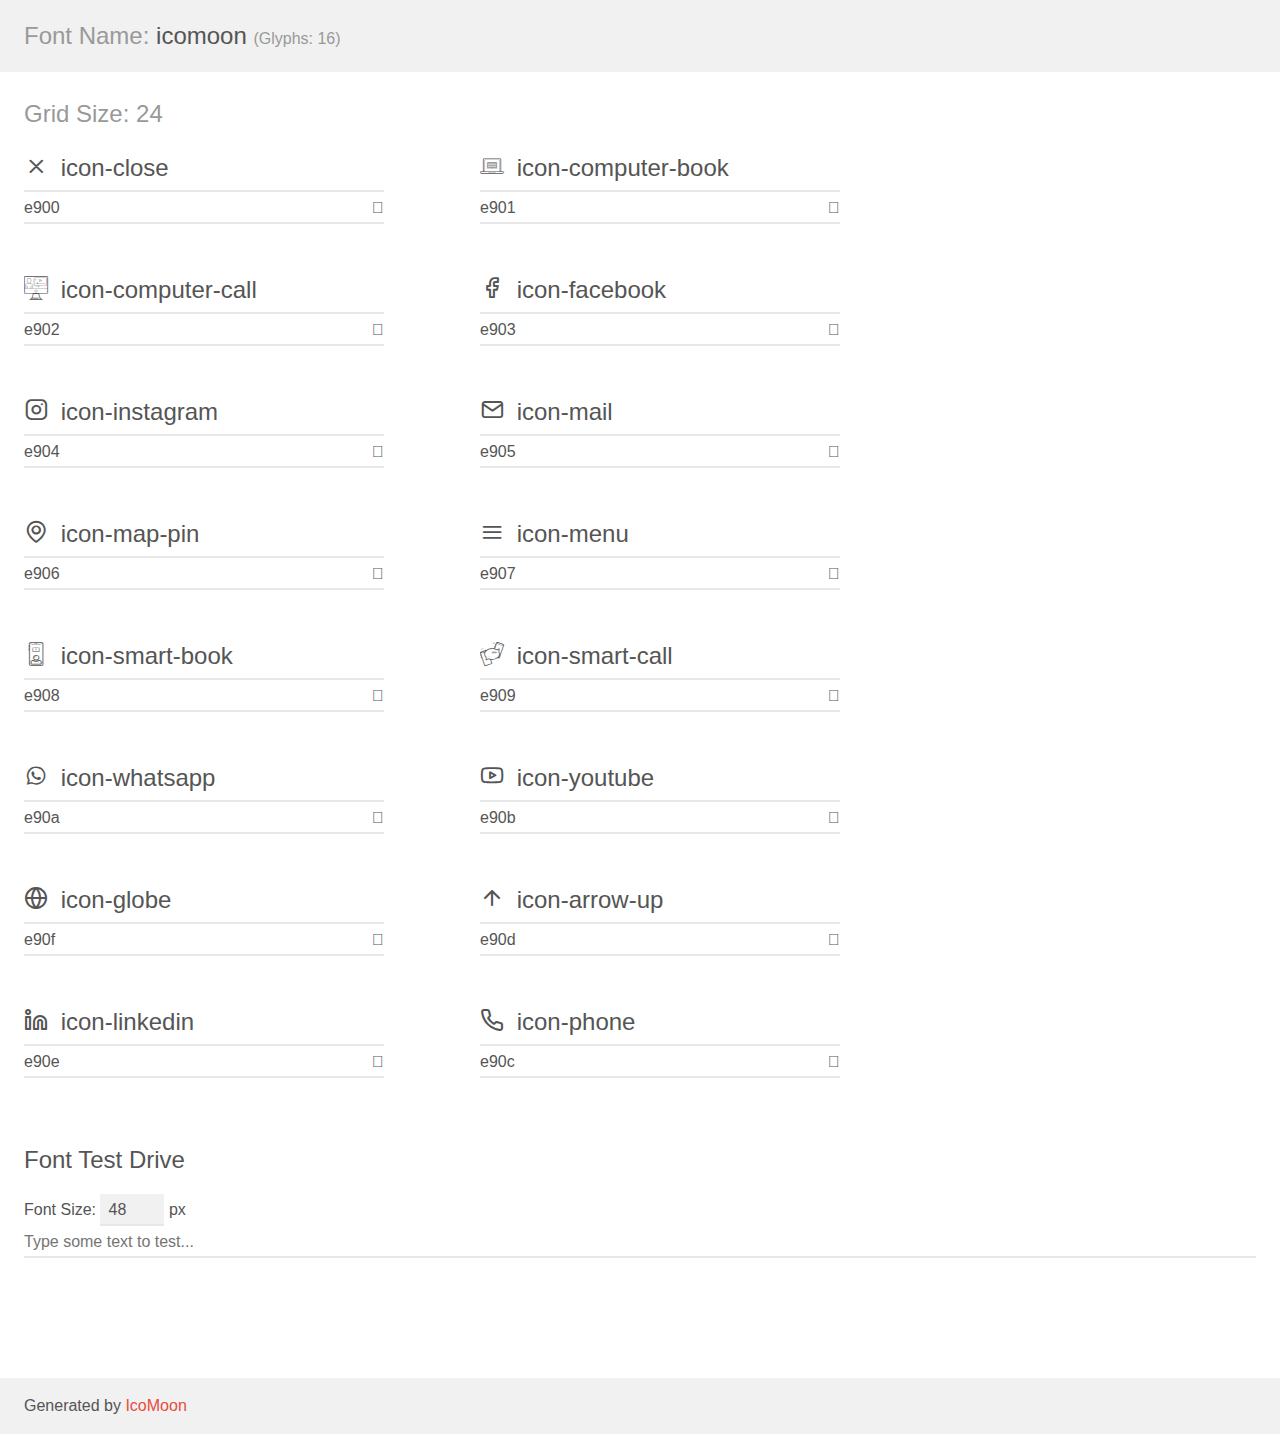
<file: assets/fonts/demo.html>
<!doctype html>
<html>
<head>
    <meta charset="utf-8">
    <title>IcoMoon Demo</title>
    <meta name="description" content="An Icon Font Generated By IcoMoon.io">
    <meta name="viewport" content="width=device-width, initial-scale=1">
    <link rel="stylesheet" href="demo-files/demo.css">
    <link rel="stylesheet" href="style.css"></head>
<body>
    <div class="bgc1 clearfix">
        <h1 class="mhmm mvm"><span class="fgc1">Font Name:</span> icomoon <small class="fgc1">(Glyphs:&nbsp;16)</small></h1>
    </div>
    <div class="clearfix mhl ptl">
        <h1 class="mvm mtn fgc1">Grid Size: 24</h1>
        <div class="glyph fs1">
            <div class="clearfix bshadow0 pbs">
                <span class="icon-close"></span>
                <span class="mls"> icon-close</span>
            </div>
            <fieldset class="fs0 size1of1 clearfix hidden-false">
                <input type="text" readonly value="e900" class="unit size1of2" />
                <input type="text" maxlength="1" readonly value="&#xe900;" class="unitRight size1of2 talign-right" />
            </fieldset>
            <div class="fs0 bshadow0 clearfix hidden-true">
                <span class="unit pvs fgc1">liga: </span>
                <input type="text" readonly value="" class="liga unitRight" />
            </div>
        </div>
        <div class="glyph fs1">
            <div class="clearfix bshadow0 pbs">
                <span class="icon-computer-book"></span>
                <span class="mls"> icon-computer-book</span>
            </div>
            <fieldset class="fs0 size1of1 clearfix hidden-false">
                <input type="text" readonly value="e901" class="unit size1of2" />
                <input type="text" maxlength="1" readonly value="&#xe901;" class="unitRight size1of2 talign-right" />
            </fieldset>
            <div class="fs0 bshadow0 clearfix hidden-true">
                <span class="unit pvs fgc1">liga: </span>
                <input type="text" readonly value="" class="liga unitRight" />
            </div>
        </div>
        <div class="glyph fs1">
            <div class="clearfix bshadow0 pbs">
                <span class="icon-computer-call"></span>
                <span class="mls"> icon-computer-call</span>
            </div>
            <fieldset class="fs0 size1of1 clearfix hidden-false">
                <input type="text" readonly value="e902" class="unit size1of2" />
                <input type="text" maxlength="1" readonly value="&#xe902;" class="unitRight size1of2 talign-right" />
            </fieldset>
            <div class="fs0 bshadow0 clearfix hidden-true">
                <span class="unit pvs fgc1">liga: </span>
                <input type="text" readonly value="" class="liga unitRight" />
            </div>
        </div>
        <div class="glyph fs1">
            <div class="clearfix bshadow0 pbs">
                <span class="icon-facebook"></span>
                <span class="mls"> icon-facebook</span>
            </div>
            <fieldset class="fs0 size1of1 clearfix hidden-false">
                <input type="text" readonly value="e903" class="unit size1of2" />
                <input type="text" maxlength="1" readonly value="&#xe903;" class="unitRight size1of2 talign-right" />
            </fieldset>
            <div class="fs0 bshadow0 clearfix hidden-true">
                <span class="unit pvs fgc1">liga: </span>
                <input type="text" readonly value="" class="liga unitRight" />
            </div>
        </div>
        <div class="glyph fs1">
            <div class="clearfix bshadow0 pbs">
                <span class="icon-instagram"></span>
                <span class="mls"> icon-instagram</span>
            </div>
            <fieldset class="fs0 size1of1 clearfix hidden-false">
                <input type="text" readonly value="e904" class="unit size1of2" />
                <input type="text" maxlength="1" readonly value="&#xe904;" class="unitRight size1of2 talign-right" />
            </fieldset>
            <div class="fs0 bshadow0 clearfix hidden-true">
                <span class="unit pvs fgc1">liga: </span>
                <input type="text" readonly value="" class="liga unitRight" />
            </div>
        </div>
        <div class="glyph fs1">
            <div class="clearfix bshadow0 pbs">
                <span class="icon-mail"></span>
                <span class="mls"> icon-mail</span>
            </div>
            <fieldset class="fs0 size1of1 clearfix hidden-false">
                <input type="text" readonly value="e905" class="unit size1of2" />
                <input type="text" maxlength="1" readonly value="&#xe905;" class="unitRight size1of2 talign-right" />
            </fieldset>
            <div class="fs0 bshadow0 clearfix hidden-true">
                <span class="unit pvs fgc1">liga: </span>
                <input type="text" readonly value="" class="liga unitRight" />
            </div>
        </div>
        <div class="glyph fs1">
            <div class="clearfix bshadow0 pbs">
                <span class="icon-map-pin"></span>
                <span class="mls"> icon-map-pin</span>
            </div>
            <fieldset class="fs0 size1of1 clearfix hidden-false">
                <input type="text" readonly value="e906" class="unit size1of2" />
                <input type="text" maxlength="1" readonly value="&#xe906;" class="unitRight size1of2 talign-right" />
            </fieldset>
            <div class="fs0 bshadow0 clearfix hidden-true">
                <span class="unit pvs fgc1">liga: </span>
                <input type="text" readonly value="" class="liga unitRight" />
            </div>
        </div>
        <div class="glyph fs1">
            <div class="clearfix bshadow0 pbs">
                <span class="icon-menu"></span>
                <span class="mls"> icon-menu</span>
            </div>
            <fieldset class="fs0 size1of1 clearfix hidden-false">
                <input type="text" readonly value="e907" class="unit size1of2" />
                <input type="text" maxlength="1" readonly value="&#xe907;" class="unitRight size1of2 talign-right" />
            </fieldset>
            <div class="fs0 bshadow0 clearfix hidden-true">
                <span class="unit pvs fgc1">liga: </span>
                <input type="text" readonly value="" class="liga unitRight" />
            </div>
        </div>
        <div class="glyph fs1">
            <div class="clearfix bshadow0 pbs">
                <span class="icon-smart-book"></span>
                <span class="mls"> icon-smart-book</span>
            </div>
            <fieldset class="fs0 size1of1 clearfix hidden-false">
                <input type="text" readonly value="e908" class="unit size1of2" />
                <input type="text" maxlength="1" readonly value="&#xe908;" class="unitRight size1of2 talign-right" />
            </fieldset>
            <div class="fs0 bshadow0 clearfix hidden-true">
                <span class="unit pvs fgc1">liga: </span>
                <input type="text" readonly value="" class="liga unitRight" />
            </div>
        </div>
        <div class="glyph fs1">
            <div class="clearfix bshadow0 pbs">
                <span class="icon-smart-call"></span>
                <span class="mls"> icon-smart-call</span>
            </div>
            <fieldset class="fs0 size1of1 clearfix hidden-false">
                <input type="text" readonly value="e909" class="unit size1of2" />
                <input type="text" maxlength="1" readonly value="&#xe909;" class="unitRight size1of2 talign-right" />
            </fieldset>
            <div class="fs0 bshadow0 clearfix hidden-true">
                <span class="unit pvs fgc1">liga: </span>
                <input type="text" readonly value="" class="liga unitRight" />
            </div>
        </div>
        <div class="glyph fs1">
            <div class="clearfix bshadow0 pbs">
                <span class="icon-whatsapp"></span>
                <span class="mls"> icon-whatsapp</span>
            </div>
            <fieldset class="fs0 size1of1 clearfix hidden-false">
                <input type="text" readonly value="e90a" class="unit size1of2" />
                <input type="text" maxlength="1" readonly value="&#xe90a;" class="unitRight size1of2 talign-right" />
            </fieldset>
            <div class="fs0 bshadow0 clearfix hidden-true">
                <span class="unit pvs fgc1">liga: </span>
                <input type="text" readonly value="" class="liga unitRight" />
            </div>
        </div>
        <div class="glyph fs1">
            <div class="clearfix bshadow0 pbs">
                <span class="icon-youtube"></span>
                <span class="mls"> icon-youtube</span>
            </div>
            <fieldset class="fs0 size1of1 clearfix hidden-false">
                <input type="text" readonly value="e90b" class="unit size1of2" />
                <input type="text" maxlength="1" readonly value="&#xe90b;" class="unitRight size1of2 talign-right" />
            </fieldset>
            <div class="fs0 bshadow0 clearfix hidden-true">
                <span class="unit pvs fgc1">liga: </span>
                <input type="text" readonly value="" class="liga unitRight" />
            </div>
        </div>
        <div class="glyph fs1">
            <div class="clearfix bshadow0 pbs">
                <span class="icon-globe"></span>
                <span class="mls"> icon-globe</span>
            </div>
            <fieldset class="fs0 size1of1 clearfix hidden-false">
                <input type="text" readonly value="e90f" class="unit size1of2" />
                <input type="text" maxlength="1" readonly value="&#xe90f;" class="unitRight size1of2 talign-right" />
            </fieldset>
            <div class="fs0 bshadow0 clearfix hidden-true">
                <span class="unit pvs fgc1">liga: </span>
                <input type="text" readonly value="" class="liga unitRight" />
            </div>
        </div>
        <div class="glyph fs1">
            <div class="clearfix bshadow0 pbs">
                <span class="icon-arrow-up"></span>
                <span class="mls"> icon-arrow-up</span>
            </div>
            <fieldset class="fs0 size1of1 clearfix hidden-false">
                <input type="text" readonly value="e90d" class="unit size1of2" />
                <input type="text" maxlength="1" readonly value="&#xe90d;" class="unitRight size1of2 talign-right" />
            </fieldset>
            <div class="fs0 bshadow0 clearfix hidden-true">
                <span class="unit pvs fgc1">liga: </span>
                <input type="text" readonly value="" class="liga unitRight" />
            </div>
        </div>
        <div class="glyph fs1">
            <div class="clearfix bshadow0 pbs">
                <span class="icon-linkedin"></span>
                <span class="mls"> icon-linkedin</span>
            </div>
            <fieldset class="fs0 size1of1 clearfix hidden-false">
                <input type="text" readonly value="e90e" class="unit size1of2" />
                <input type="text" maxlength="1" readonly value="&#xe90e;" class="unitRight size1of2 talign-right" />
            </fieldset>
            <div class="fs0 bshadow0 clearfix hidden-true">
                <span class="unit pvs fgc1">liga: </span>
                <input type="text" readonly value="" class="liga unitRight" />
            </div>
        </div>
        <div class="glyph fs1">
            <div class="clearfix bshadow0 pbs">
                <span class="icon-phone"></span>
                <span class="mls"> icon-phone</span>
            </div>
            <fieldset class="fs0 size1of1 clearfix hidden-false">
                <input type="text" readonly value="e90c" class="unit size1of2" />
                <input type="text" maxlength="1" readonly value="&#xe90c;" class="unitRight size1of2 talign-right" />
            </fieldset>
            <div class="fs0 bshadow0 clearfix hidden-true">
                <span class="unit pvs fgc1">liga: </span>
                <input type="text" readonly value="" class="liga unitRight" />
            </div>
        </div>
    </div>

    <!--[if gt IE 8]><!-->
    <div class="mhl clearfix mbl">
        <h1>Font Test Drive</h1>
        <label>
            Font Size: <input id="fontSize" type="number" class="textbox0 mbm"
            min="8" value="48" />
            px
        </label>
        <input id="testText" type="text" class="phl size1of1 mvl"
        placeholder="Type some text to test..." value=""/>
        <div id="testDrive" class="icon-" style="font-family: icomoon">&nbsp;
        </div>
    </div>
    <!--<![endif]-->
    <div class="bgc1 clearfix">
        <p class="mhl">Generated by <a href="https://icomoon.io/app">IcoMoon</a></p>
    </div>

    <script src="demo-files/demo.js"></script>
</body>
</html>
</file>
<file: assets/fonts/demo-files/demo.css>
body {
  padding: 0;
  margin: 0;
  font-family: sans-serif;
  font-size: 1em;
  line-height: 1.5;
  color: #555;
  background: #fff;
}
h1 {
  font-size: 1.5em;
  font-weight: normal;
}
small {
  font-size: .66666667em;
}
a {
  color: #e74c3c;
  text-decoration: none;
}
a:hover, a:focus {
  box-shadow: 0 1px #e74c3c;
}
.bshadow0, input {
  box-shadow: inset 0 -2px #e7e7e7;
}
input:hover {
  box-shadow: inset 0 -2px #ccc;
}
input, fieldset {
  font-family: sans-serif;
  font-size: 1em;
  margin: 0;
  padding: 0;
  border: 0;
}
input {
  color: inherit;
  line-height: 1.5;
  height: 1.5em;
  padding: .25em 0;
}
input:focus {
  outline: none;
  box-shadow: inset 0 -2px #449fdb;
}
.glyph {
  font-size: 16px;
  width: 15em;
  padding-bottom: 1em;
  margin-right: 4em;
  margin-bottom: 1em;
  float: left;
  overflow: hidden;
}
.liga {
  width: 80%;
  width: calc(100% - 2.5em);
}
.talign-right {
  text-align: right;
}
.talign-center {
  text-align: center;
}
.bgc1 {
  background: #f1f1f1;
}
.fgc1 {
  color: #999;
}
.fgc0 {
  color: #000;
}
p {
  margin-top: 1em;
  margin-bottom: 1em;
}
.mvm {
  margin-top: .75em;
  margin-bottom: .75em;
}
.mtn {
  margin-top: 0;
}
.mtl, .mal {
  margin-top: 1.5em;
}
.mbl, .mal {
  margin-bottom: 1.5em;
}
.mal, .mhl {
  margin-left: 1.5em;
  margin-right: 1.5em;
}
.mhmm {
  margin-left: 1em;
  margin-right: 1em;
}
.mls {
  margin-left: .25em;
}
.ptl {
  padding-top: 1.5em;
}
.pbs, .pvs {
  padding-bottom: .25em;
}
.pvs, .pts {
  padding-top: .25em;
}
.unit {
  float: left;
}
.unitRight {
  float: right;
}
.size1of2 {
  width: 50%;
}
.size1of1 {
  width: 100%;
}
.clearfix:before, .clearfix:after {
  content: " ";
  display: table;
}
.clearfix:after {
  clear: both;
}
.hidden-true {
  display: none;
}
.textbox0 {
  width: 3em;
  background: #f1f1f1;
  padding: .25em .5em;
  line-height: 1.5;
  height: 1.5em;
}
#testDrive {
  display: block;
  padding-top: 24px;
  line-height: 1.5;
}
.fs0 {
  font-size: 16px;
}
.fs1 {
  font-size: 24px;
}
</file>
<file: assets/fonts/style.css>
@font-face {
  font-family: 'icomoon';
  src:  url('fonts/icomoon.eot?fik1y5');
  src:  url('fonts/icomoon.eot?fik1y5#iefix') format('embedded-opentype'),
    url('fonts/icomoon.ttf?fik1y5') format('truetype'),
    url('fonts/icomoon.woff?fik1y5') format('woff'),
    url('fonts/icomoon.svg?fik1y5#icomoon') format('svg');
  font-weight: normal;
  font-style: normal;
  font-display: block;
}

[class^="icon-"], [class*=" icon-"] {
  /* use !important to prevent issues with browser extensions that change fonts */
  font-family: 'icomoon' !important;
  speak: never;
  font-style: normal;
  font-weight: normal;
  font-variant: normal;
  text-transform: none;
  line-height: 1;

  /* Better Font Rendering =========== */
  -webkit-font-smoothing: antialiased;
  -moz-osx-font-smoothing: grayscale;
}

.icon-close:before {
  content: "\e900";
}
.icon-computer-book:before {
  content: "\e901";
}
.icon-computer-call:before {
  content: "\e902";
}
.icon-facebook:before {
  content: "\e903";
}
.icon-instagram:before {
  content: "\e904";
}
.icon-mail:before {
  content: "\e905";
}
.icon-map-pin:before {
  content: "\e906";
}
.icon-menu:before {
  content: "\e907";
}
.icon-smart-book:before {
  content: "\e908";
}
.icon-smart-call:before {
  content: "\e909";
}
.icon-whatsapp:before {
  content: "\e90a";
}
.icon-youtube:before {
  content: "\e90b";
}
.icon-globe:before {
  content: "\e90f";
}
.icon-arrow-up:before {
  content: "\e90d";
}
.icon-linkedin:before {
  content: "\e90e";
}
.icon-phone:before {
  content: "\e90c";
}
</file>
